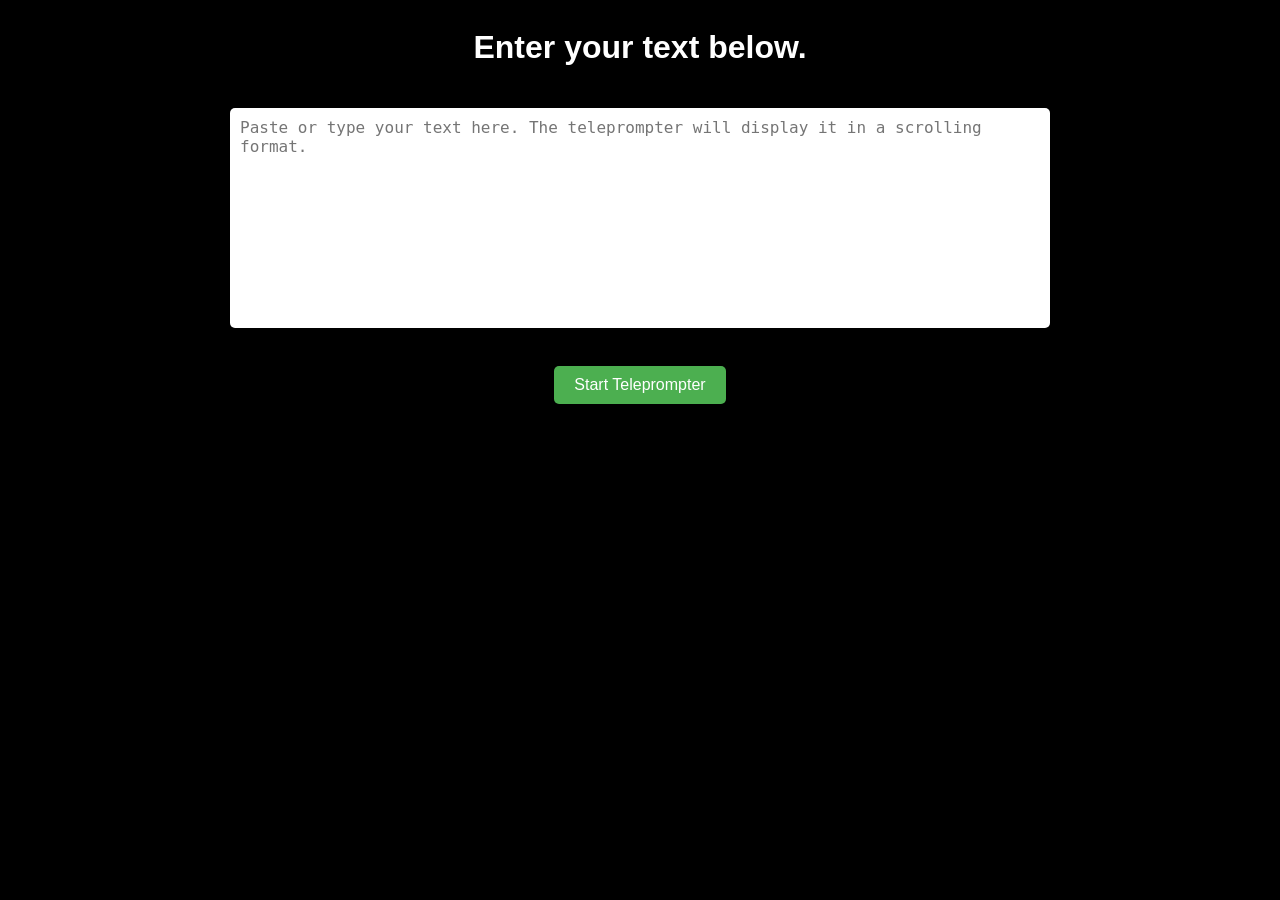
<file: index.html>
<!DOCTYPE html>
<html>
    <head>
        <title>Teleprompter</title>
    <link rel="stylesheet" href="style.css">
    <script src="script.js" defer></script>
    </head>
    <body>
        <h1>Enter your text below.</h1>
        <textarea placeholder="Paste or type your text here. The teleprompter will display it in a scrolling format." id="teleprompter-text" name="teleprompter-text" rows="10" cols="50" required></textarea>
        <br>
        <button id="start-button">Start Teleprompter</button>
    </body>
</html>
</file>
<file: style.css>
body {
    background-color:black;
    color:white;
    font-family: Arial, Helvetica, sans-serif;
    display: flex;
    flex-direction: column;
    align-items: center;
}
textarea {
    width: 80%;
    height: 200px;
    margin-top: 20px;
    font-size: 16px;
    padding: 10px;
    border-radius: 5px;
    border: none;
    resize: none;
    max-width: 800px;
}
button {
    margin-top: 20px;
    padding: 10px 20px;
    font-size: 16px;
    border-radius: 5px;
    border: none;
    background-color: #4CAF50;
    color: white;
    cursor: pointer;
}
</file>
